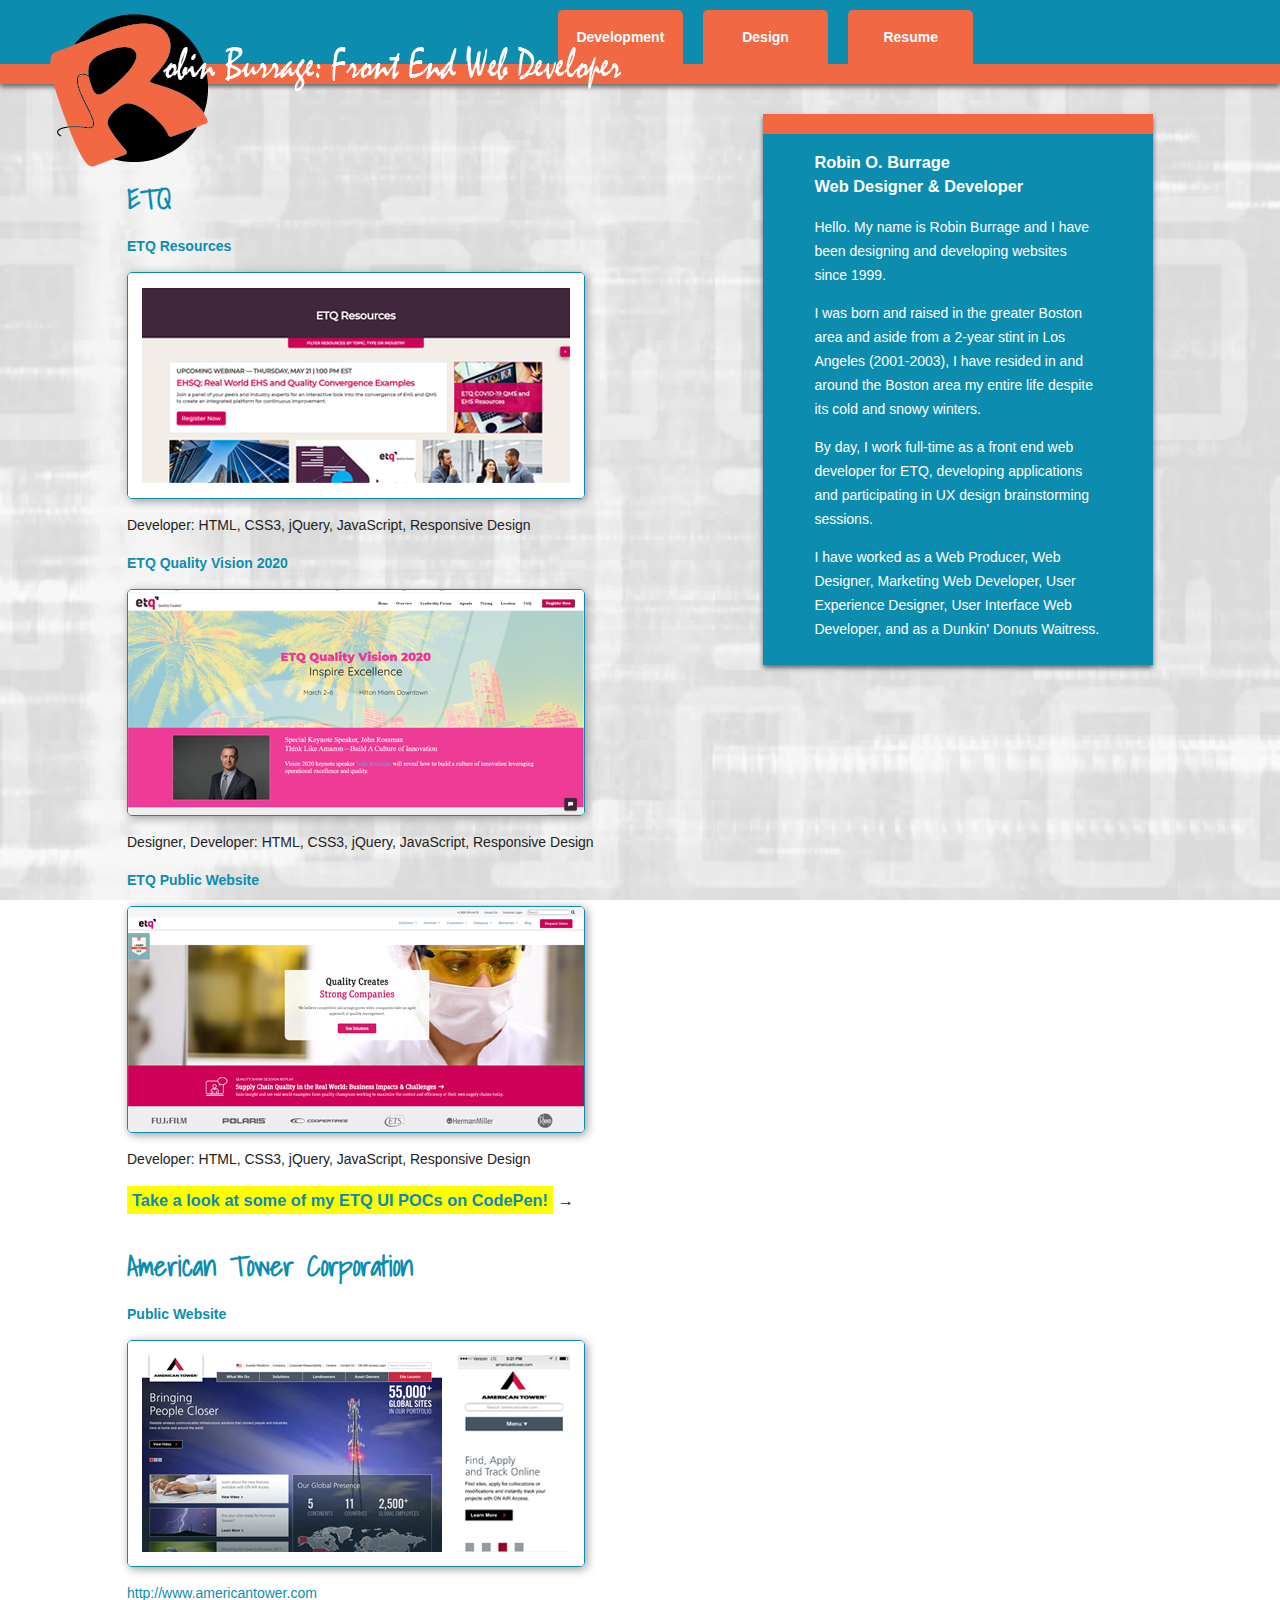
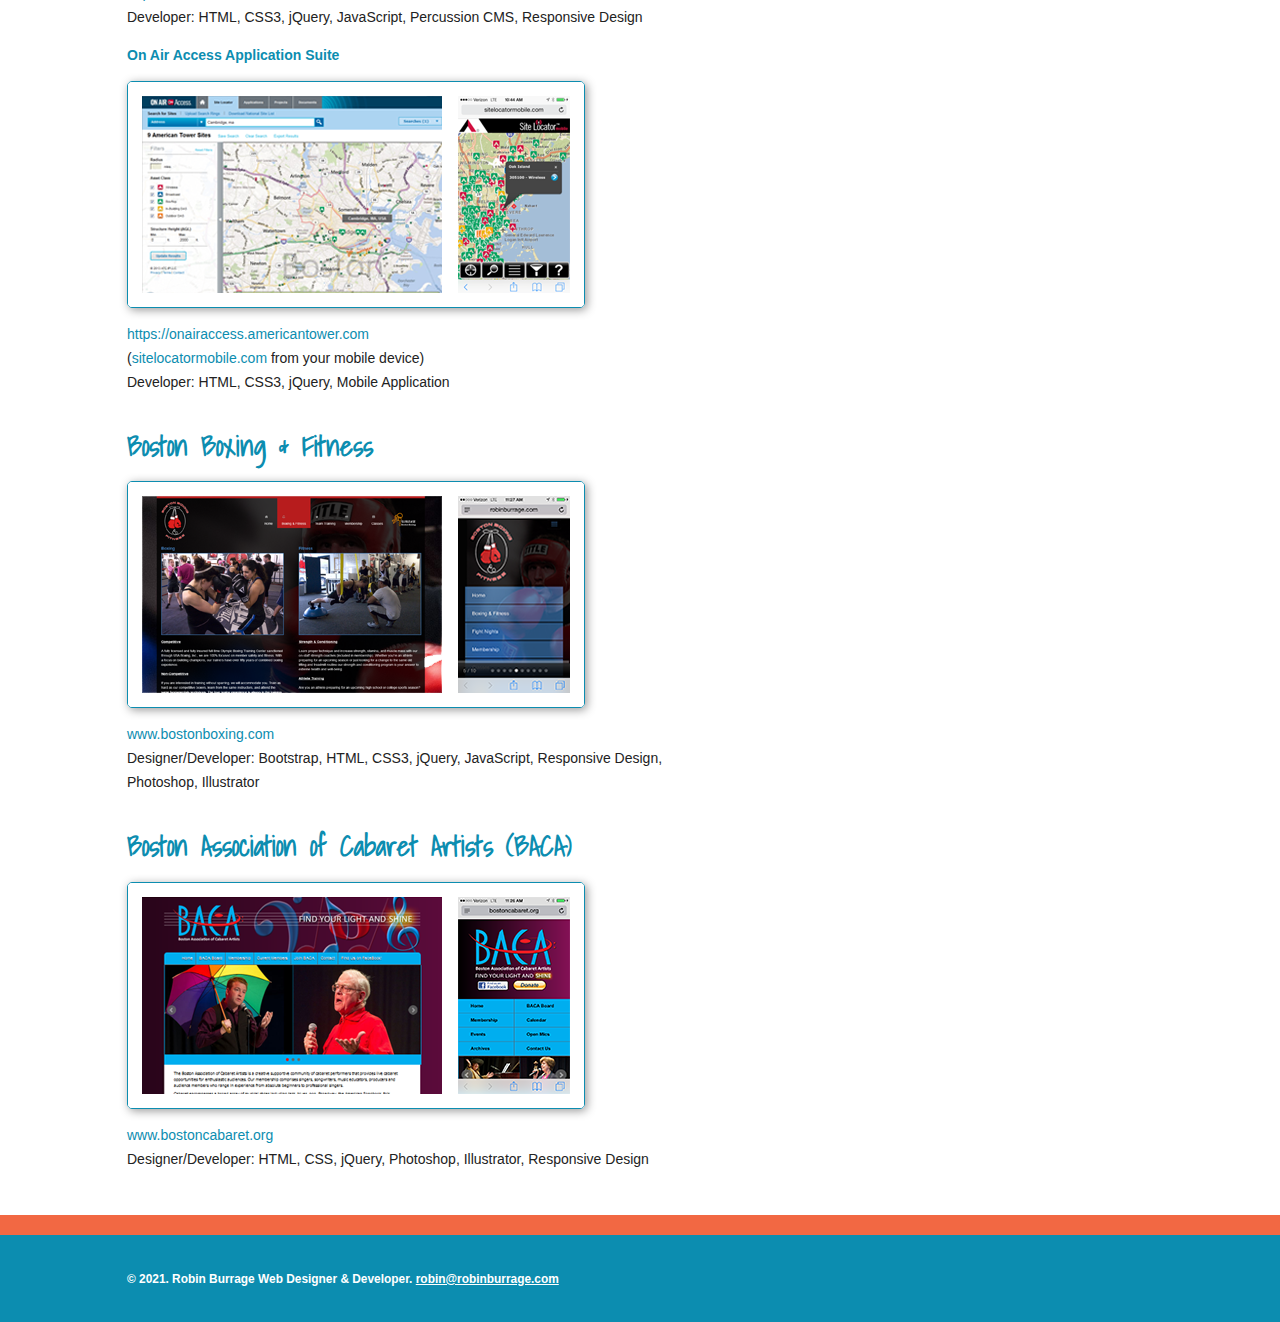
<file: index.html>
<!DOCTYPE html>
<!--[if lt IE 7]>      <html class="no-js lt-ie9 lt-ie8 lt-ie7"> <![endif]-->
<!--[if IE 7]>         <html class="no-js lt-ie9 lt-ie8"> <![endif]-->
<!--[if IE 8]>         <html class="no-js lt-ie9"> <![endif]-->
<!--[if gt IE 8]><!--> <html class="no-js"> <!--<![endif]-->
    <head>
        <meta charset="utf-8">
        <meta http-equiv="X-UA-Compatible" content="IE=edge,chrome=1">
        <title></title>
        <meta name="description" content="">
        <meta name="viewport" content="width=device-width, initial-scale=1">

        <link rel="stylesheet" href="css/normalize.min.css">
        <link rel="stylesheet" href="css/main.css">
        <link href='http://fonts.googleapis.com/css?family=Shadows+Into+Light' rel='stylesheet' type='text/css'>

        <script src="js/vendor/modernizr-2.6.2-respond-1.1.0.min.js"></script>
    </head>
    <body>
        <!--[if lt IE 7]>
            <p class="browsehappy">You are using an <strong>outdated</strong> browser. Please <a href="http://browsehappy.com/">upgrade your browser</a> to improve your experience.</p>
        <![endif]-->

        <div class="header-container">
            <header class="wrapper clearfix">
                <h1 class="title"><a href="index.html"><img src="img/rob-logo.png"></a></h1>
                <nav>
                    <ul>
                        <li><a href="index.html">Development</a></li>
                        <li><a href="graphics.html">Design</a></li>
                        <li><a href="resume.html">Resume</a></li>
                    </ul>
                </nav>
            </header>
        </div>

        <div class="main-container">
            <div class="main wrapper clearfix">

                <article>
                    <section>
                        <h2>ETQ</h2>
                        <p class="project"><strong>ETQ Resources</strong></p>
                        <a href="http://www.robinburrage.com/resource-page-master/" target="_blank"><img src="img/etq-resources-thumbnail.png" class="site-image" /></a>                        
                        <p>Developer: HTML, CSS3, jQuery, JavaScript, Responsive Design</p>

                        <p class="project"><strong>ETQ Quality Vision 2020</strong></p>
                        <a href="http://www.robinburrage.com/qv-2020/" target="_blank"><img src="img/etq-qv2020.png" class="site-image" /></a>                        
                        <p>Designer, Developer: HTML, CSS3, jQuery, JavaScript, Responsive Design</p>

                        
                        <p class="project"><strong>ETQ Public Website</strong></p>
                        <img src="img/etq-quality-essentials.png" class="site-image" /></a>                        
                        <p>Developer: HTML, CSS3, jQuery, JavaScript, Responsive Design</p>

                        <h3><a href="https://codepen.io/collection/XEbgqe" target=_blank" style="background-color: yellow;padding: 5px">Take a look at some of my ETQ UI POCs on CodePen!</a>&nbsp;&rarr;</h3>
                        
                    </section>
                    <section>
                        <h2>American Tower Corporation</h2>
                        <p class="project"><strong>Public Website</strong></p>
                        <a href="http://www.americantower.com" target="_blank"><img src="img/amc.png" class="site-image" /></a>                        
                        <p><a href="http://www.americantower.com" target="_blank">http://www.americantower.com</a><br />
						Developer: HTML, CSS3, jQuery, JavaScript, Percussion CMS, Responsive Design</p>

                        <p class="project"><strong>On Air Access Application Suite</strong></p>
                        <a href="https://onairaccess.americantower.com" target="_blank"><img src="img/oaa.png" class="site-image" /></a>                        
                        <p><a href="https://onairaccess.americantower.com" target="_blank">https://onairaccess.americantower.com</a><br />
                        (<a href="sitelocatormobile.com">sitelocatormobile.com</a> from your mobile device)<br />
						Developer: HTML, CSS3, jQuery, Mobile Application</p>
                    </section>
                    <section>
                        <h2>Boston Boxing &amp; Fitness</h2>
                        <a href="http://www.bostonboxing.com" target="_blank"><img src="img/bbf.png" class="site-image" /></a>
                        <p><a href="http://www.bostonboxing.com" target="_blank">www.bostonboxing.com</a><br />
						Designer/Developer: Bootstrap, HTML, CSS3, jQuery, JavaScript, Responsive Design, Photoshop, Illustrator</p>
                    </section>
                    <section>
                        <h2>Boston Association of Cabaret Artists (BACA)</h2>
                        <a href="http://www.bostoncabaret.org" target="_blank"><img src="img/baca.png" class="site-image" /></a>
                        <p><a href="http://www.bostoncabaret.org" target="_blank">www.bostoncabaret.org</a><br />
                        Designer/Developer: HTML, CSS, jQuery, Photoshop, Illustrator, Responsive Design</p>
                    </section>
                </article>

                <aside>
                    <h3>Robin O. Burrage<br />Web Designer &amp; Developer</h3>
                    <p>Hello. My name is Robin Burrage and I have been designing and developing websites since 1999.</p>
                    <p>I was born and raised in the greater Boston area and aside from a 2-year stint in Los Angeles (2001-2003), I have resided in and around the Boston area my entire life despite its cold and snowy winters.</p>
                    <p>By day, I work full-time as a front end web developer for ETQ, developing applications and participating in UX design brainstorming sessions.<p>
                    <p>I have worked as a Web Producer, Web Designer, Marketing Web Developer, User Experience Designer, User Interface Web Developer, and as a Dunkin' Donuts Waitress.</p>
                    
                    
             
                    
                    
                    
                    
                    
                    
                    
                    
                </aside>

            </div> <!-- #main -->
        </div> <!-- #main-container -->

        <div class="footer-container">
            <footer class="wrapper">
                <h3>&copy; 2021. Robin Burrage Web Designer &amp; Developer. <a href="mailto:robin@robinburrage.com">robin@robinburrage.com</a></h3>
            </footer>
        </div>

        <script src="//ajax.googleapis.com/ajax/libs/jquery/1.11.1/jquery.min.js"></script>
        <script>window.jQuery || document.write('<script src="js/vendor/jquery-1.11.1.min.js"><\/script>')</script>

        <script src="js/main.js"></script>

        <!-- Google Analytics: change UA-XXXXX-X to be your site's ID. -->
        <script>
            (function(b,o,i,l,e,r){b.GoogleAnalyticsObject=l;b[l]||(b[l]=
            function(){(b[l].q=b[l].q||[]).push(arguments)});b[l].l=+new Date;
            e=o.createElement(i);r=o.getElementsByTagName(i)[0];
            e.src='//www.google-analytics.com/analytics.js';
            r.parentNode.insertBefore(e,r)}(window,document,'script','ga'));
            ga('create','UA-XXXXX-X');ga('send','pageview');
        </script>
    </body>
</html>
</file>
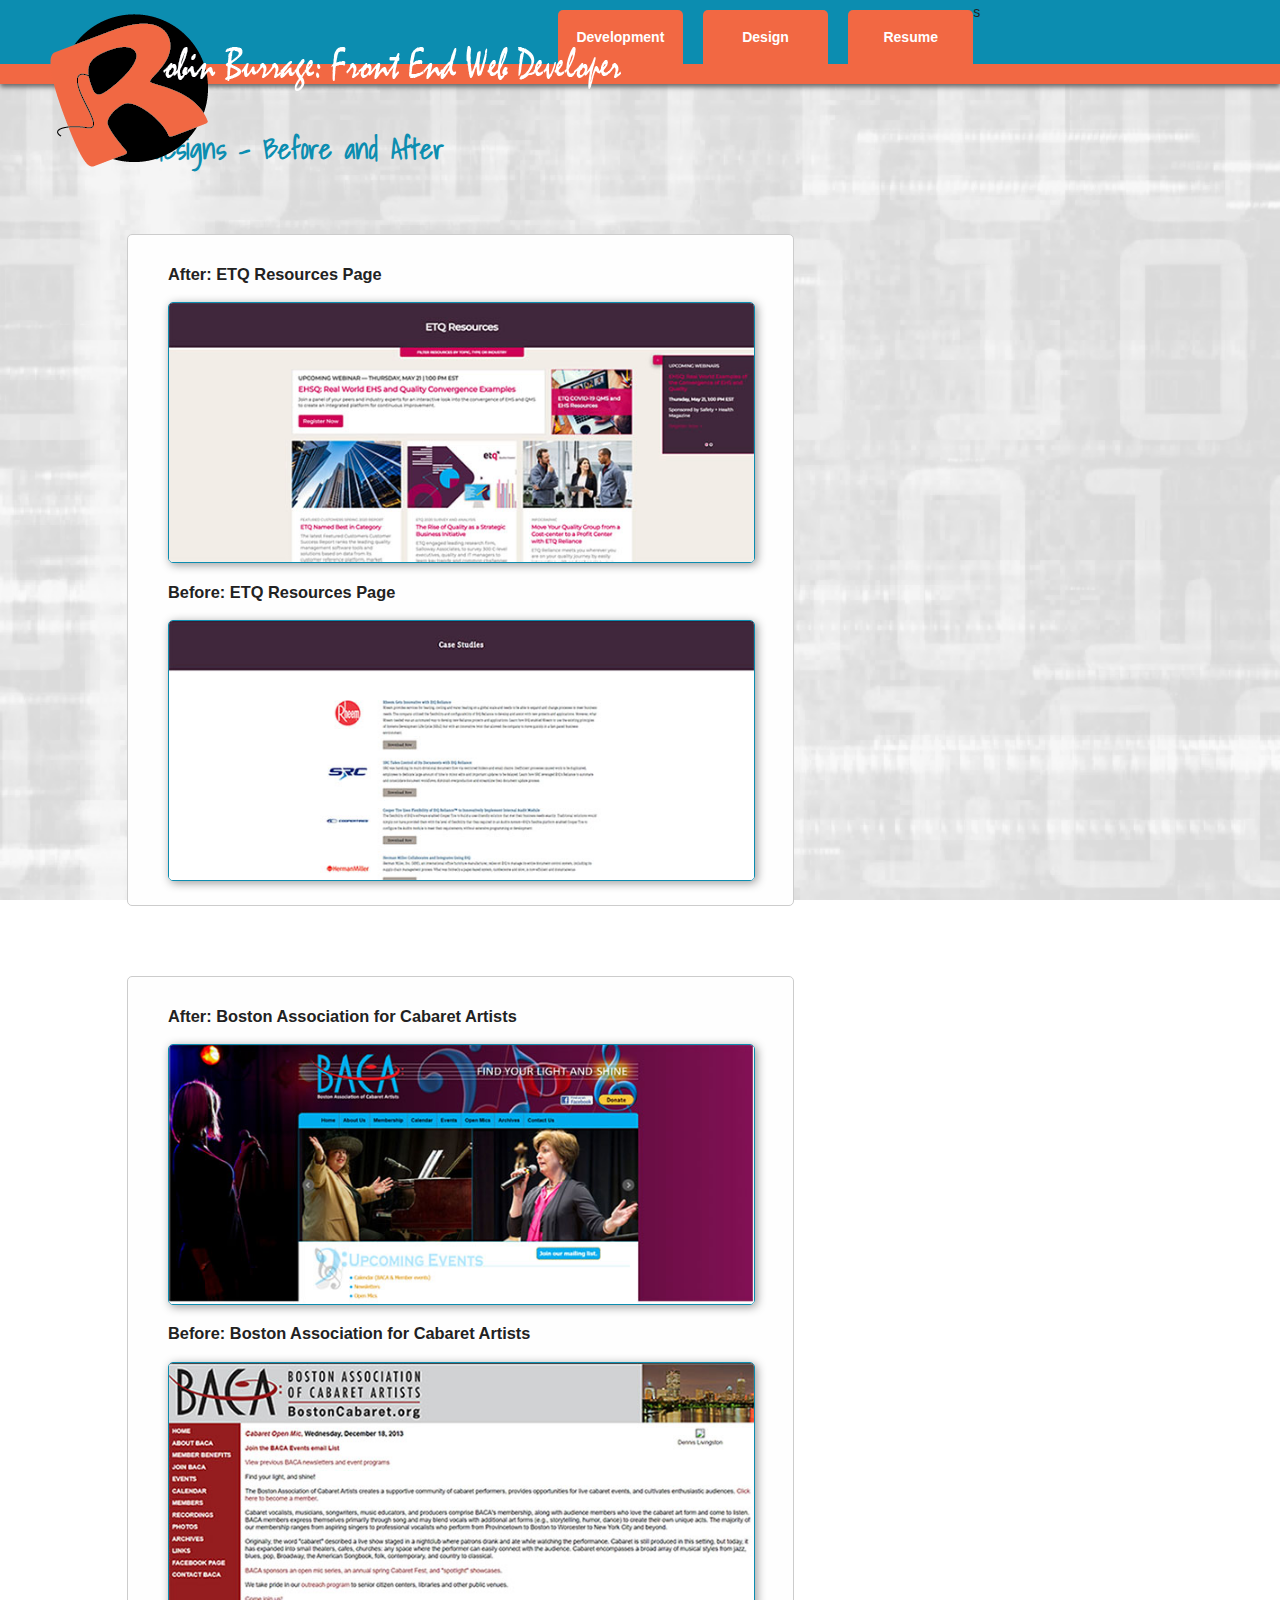
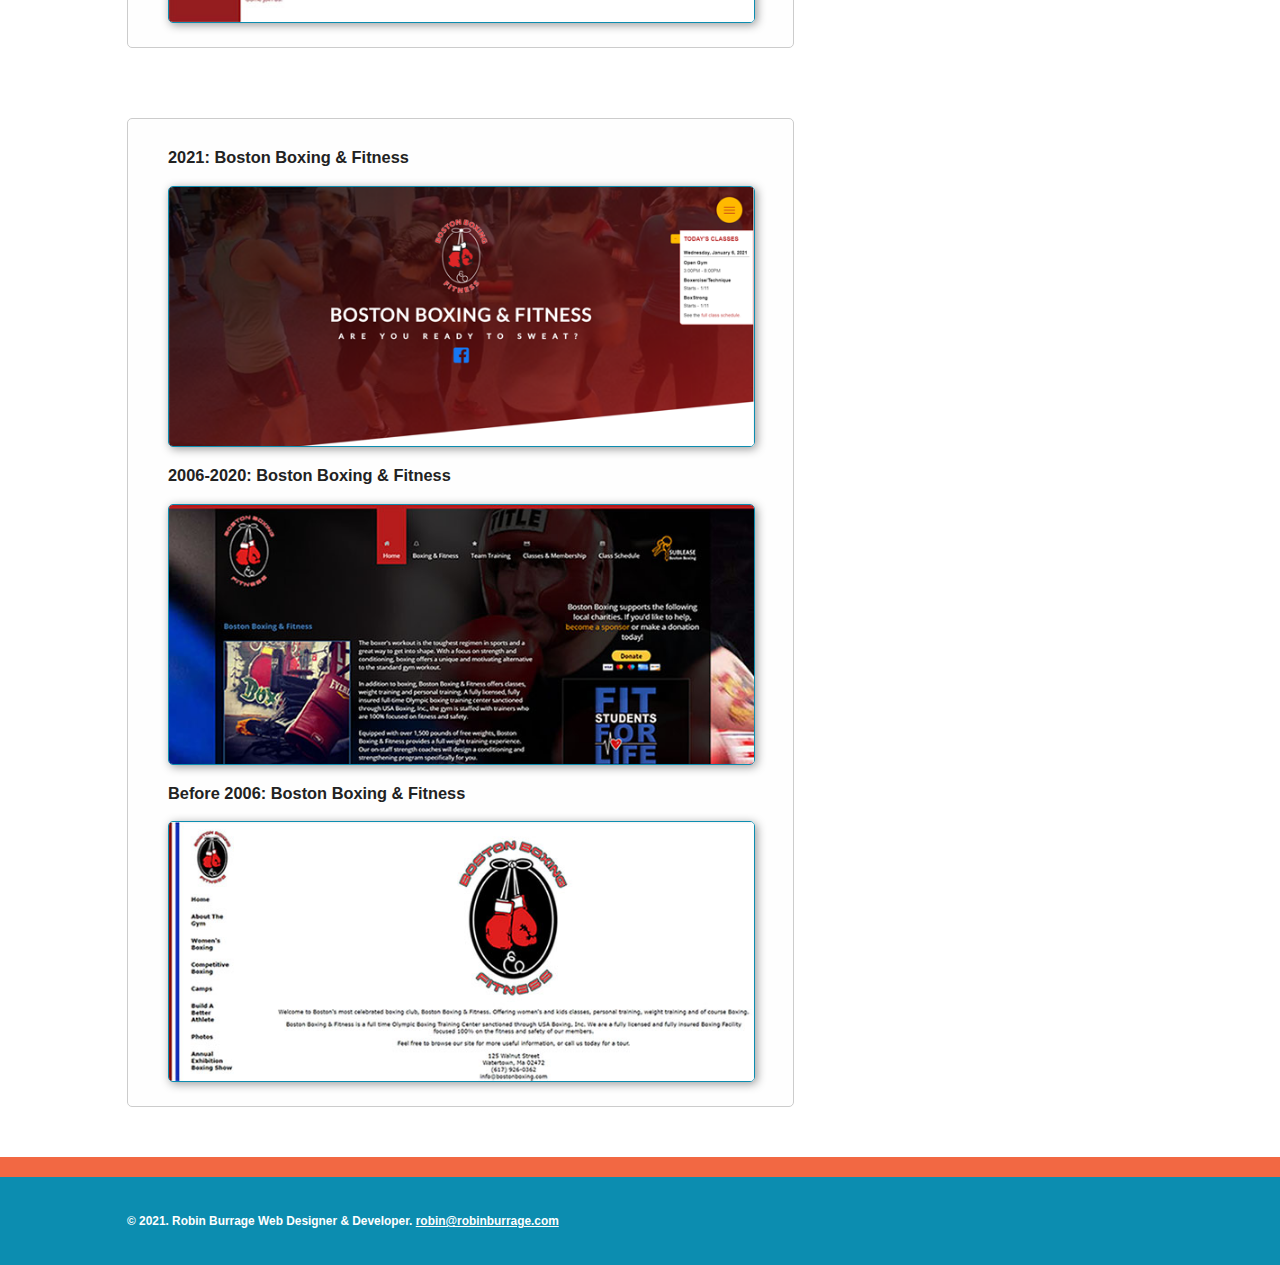
<file: before-after.html>
<!DOCTYPE html>
<!--[if lt IE 7]>      <html class="no-js lt-ie9 lt-ie8 lt-ie7"> <![endif]-->
<!--[if IE 7]>         <html class="no-js lt-ie9 lt-ie8"> <![endif]-->
<!--[if IE 8]>         <html class="no-js lt-ie9"> <![endif]-->
<!--[if gt IE 8]><!--> <html class="no-js"> <!--<![endif]-->
    <head>
        <meta charset="utf-8">
        <meta http-equiv="X-UA-Compatible" content="IE=edge,chrome=1">
        <title></title>
        <meta name="description" content="">
        <meta name="viewport" content="width=device-width, initial-scale=1">

        <link rel="stylesheet" href="css/normalize.min.css">
        <link rel="stylesheet" href="css/main.css">
        <link href='http://fonts.googleapis.com/css?family=Shadows+Into+Light' rel='stylesheet' type='text/css'>

        <script src="js/vendor/modernizr-2.6.2-respond-1.1.0.min.js"></script>
        <style>
        .graphic-wrapper{
            border:2px solid #fff;
            border-radius:5px;
            padding:10px;"
        }
        </style>
    </head>
    <body>
        <!--[if lt IE 7]>
            <p class="browsehappy">You are using an <strong>outdated</strong> browser. Please <a href="http://browsehappy.com/">upgrade your browser</a> to improve your experience.</p>
        <![endif]-->

        <div class="header-container">
            <header class="wrapper clearfix">
                <h1 class="title"><a href="index.html"><img src="img/rob-logo.png"></a></h1>
                <nav>
                    <ul>
                        <li><a href="index.html">Development</a></li>
                        <li><a href="graphics.html">Design</a></li>s
                        <li><a href="resume.html">Resume</a></li>
                    </ul>
                </nav>
            </header>
        </div>

        <div class="main-container">
            <div class="main wrapper clearfix">

                <h2>Redesigns - Before and After</h2>

                <article class="before-and-after">
                    <section>
                        <h3>After: ETQ Resources Page</h3></h4>                 
                        <p><a href="http://www.robinburrage.com/resource-page-master/" target="_blank"><img src="img/etq-resources-after.jpg" class="site-image" /></a></p>       
                        <h3>Before: ETQ Resources Page</h3>
                        <p><img src="img/etq-resources-before.jpg" class="site-image" /></a></p>       
                    </section>     
                </article>  

                <article class="before-and-after">
                    <section>
                        <h3>After: Boston Association for Cabaret Artists</h3>                 
                        <p><a href="http://www.bostoncabaret.org" target="_blank"><img src="img/baca-after.jpg" class="site-image" /></a></p>       
                        <h3>Before: Boston Association for Cabaret Artists</h3>
                        <p><img src="img/baca-before.jpg" class="site-image" /></a></p>       
                    </section>     
                </article>  

                <article class="before-and-after">
                    <section>
                        <h3>2021: Boston Boxing &amp; Fitness</h3>                 
                        <p><a href="http://www.bostonboxing.com" target="_blank"><img src="img/bbf-after-2.png" class="site-image" /></a></p>   
                        <h3>2006-2020: Boston Boxing &amp; Fitness</h3>                 
                        <p><img src="img/bbf-after.jpg" class="site-image" /></a></p>     
                        <h3>Before 2006: Boston Boxing &amp; Fitness</h3>
                        <p><img src="img/bbf-before.jpg" class="site-image" /></a></p>         
                    </section>     
                </article>  

                </div>    
        </div> <!-- #main-container -->

        <div class="footer-container">
            <footer class="wrapper">
                <h3>&copy; 2021. Robin Burrage Web Designer &amp; Developer. <a href="mailto:robin@robinburrage.com">robin@robinburrage.com</a></h3>
            </footer>
        </div>

        <script src="//ajax.googleapis.com/ajax/libs/jquery/1.11.1/jquery.min.js"></script>
        <script>window.jQuery || document.write('<script src="js/vendor/jquery-1.11.1.min.js"><\/script>')</script>

        <script src="js/main.js"></script>

        <!-- Google Analytics: change UA-XXXXX-X to be your site's ID. -->
        <script>
            (function(b,o,i,l,e,r){b.GoogleAnalyticsObject=l;b[l]||(b[l]=
            function(){(b[l].q=b[l].q||[]).push(arguments)});b[l].l=+new Date;
            e=o.createElement(i);r=o.getElementsByTagName(i)[0];
            e.src='//www.google-analytics.com/analytics.js';
            r.parentNode.insertBefore(e,r)}(window,document,'script','ga'));
            ga('create','UA-XXXXX-X');ga('send','pageview');
        </script>
    </body>
</html>
</file>
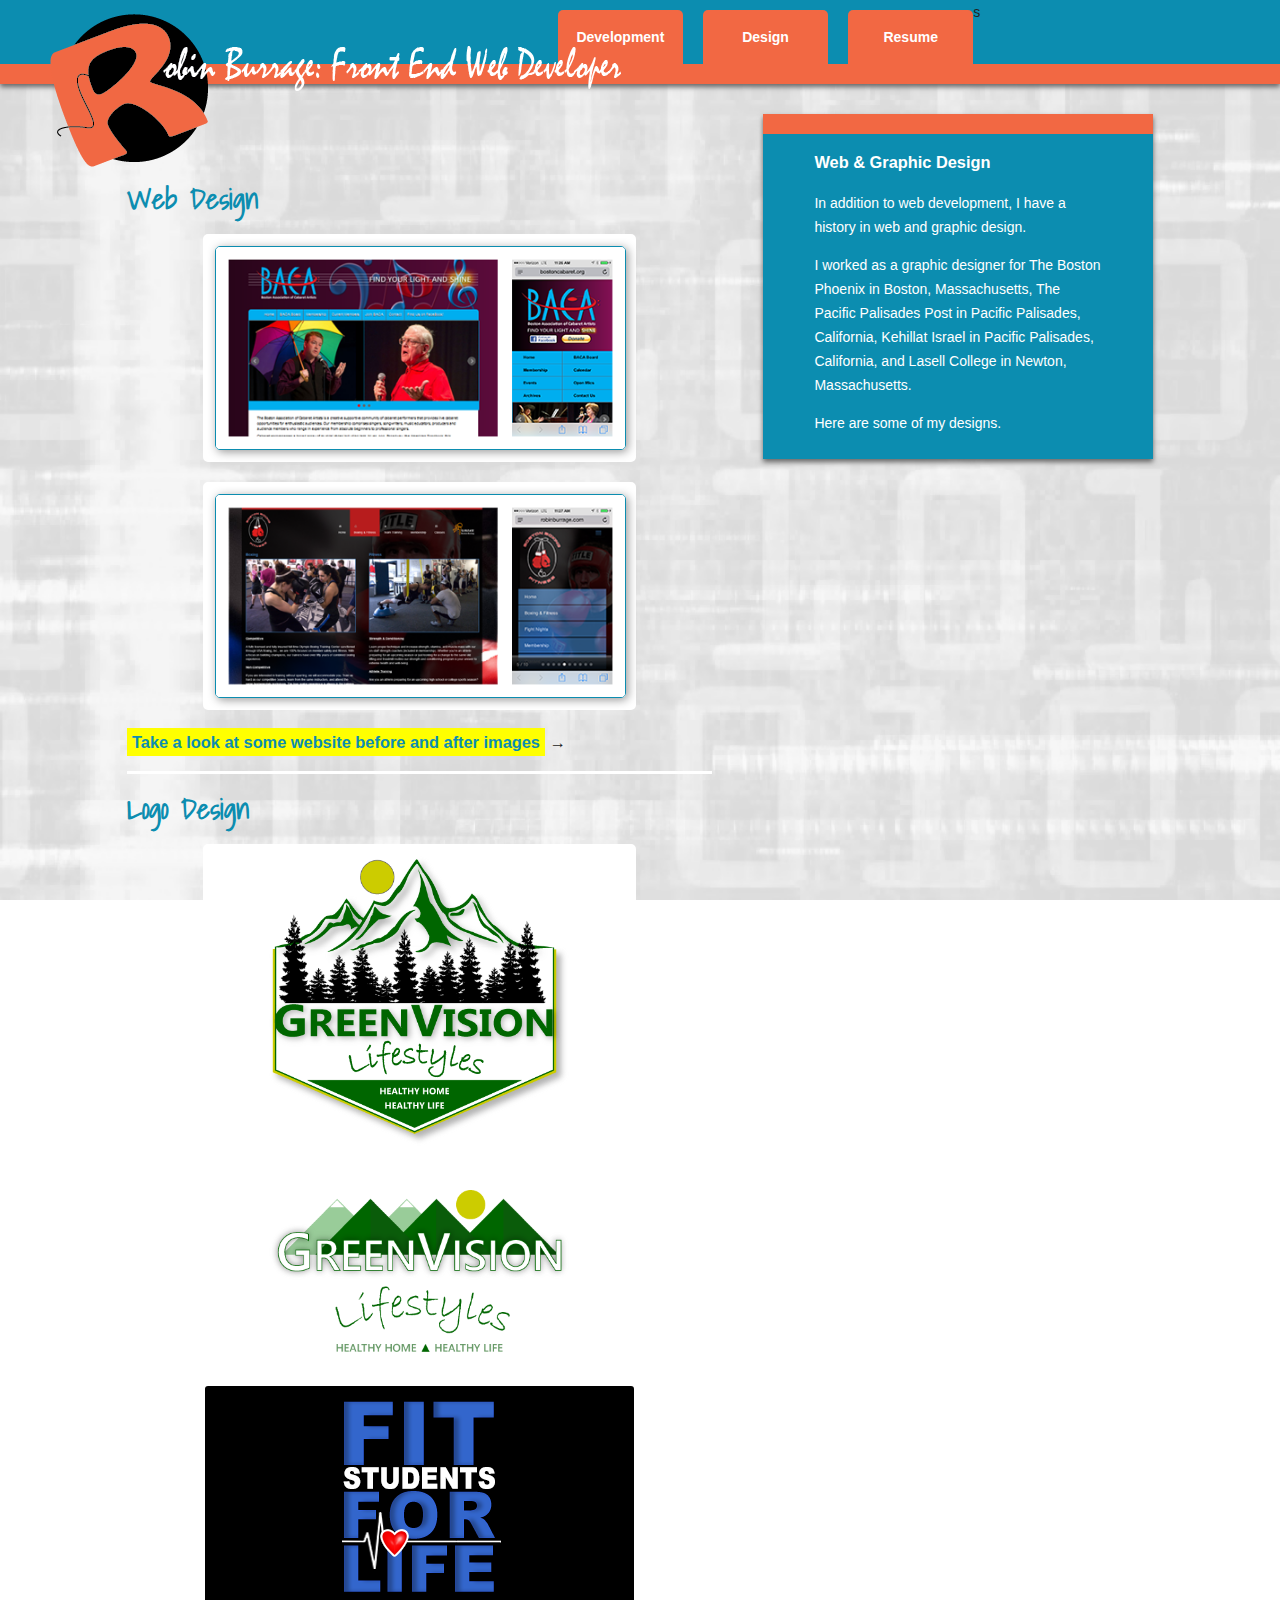
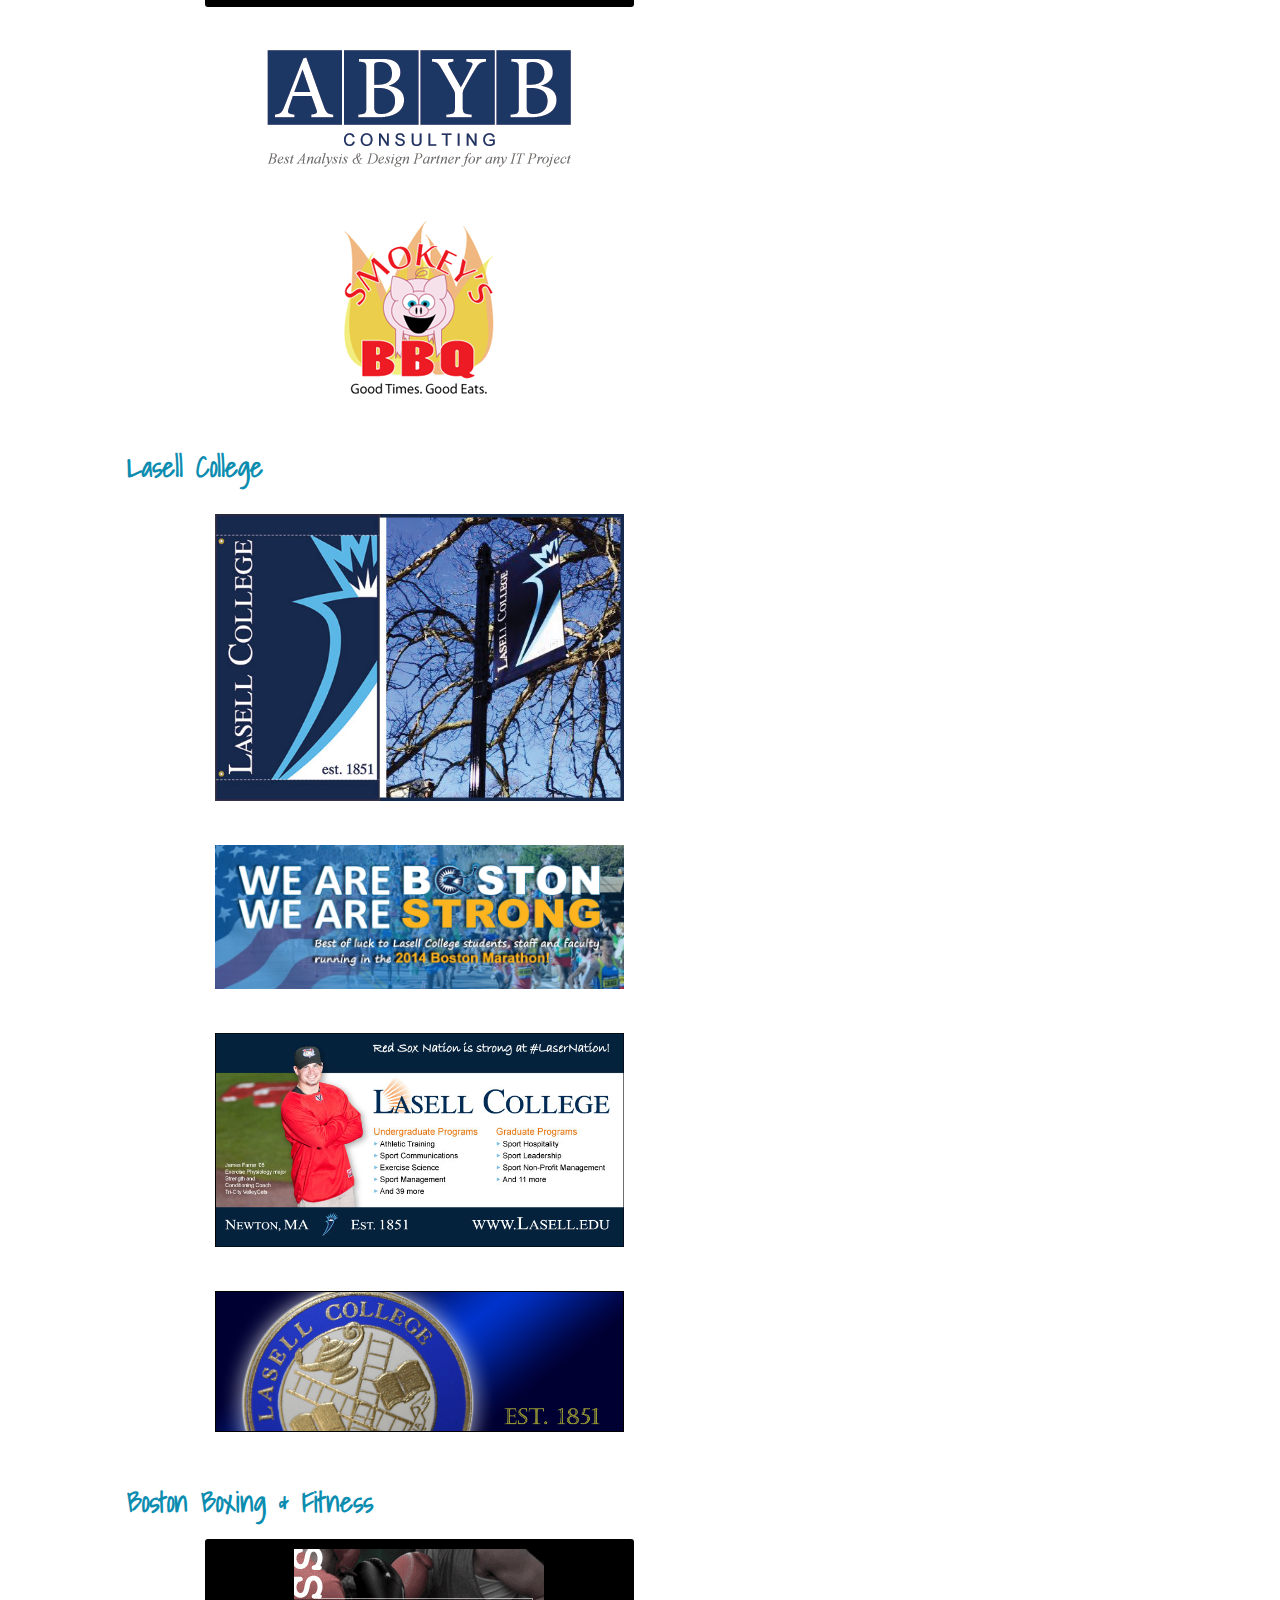
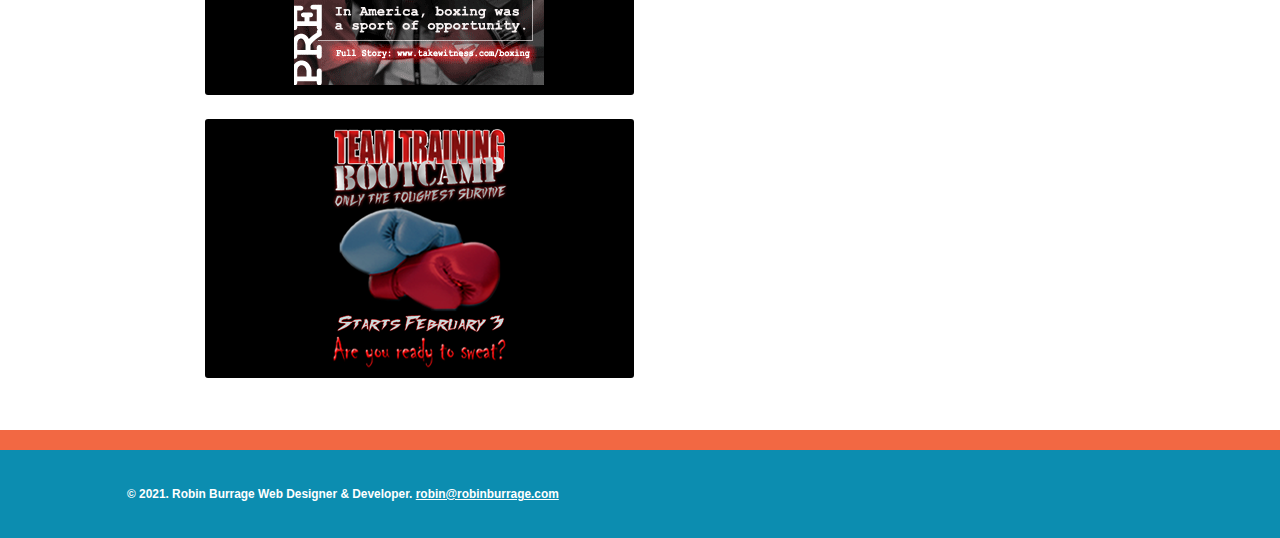
<file: graphics.html>
<!DOCTYPE html>
<!--[if lt IE 7]>      <html class="no-js lt-ie9 lt-ie8 lt-ie7"> <![endif]-->
<!--[if IE 7]>         <html class="no-js lt-ie9 lt-ie8"> <![endif]-->
<!--[if IE 8]>         <html class="no-js lt-ie9"> <![endif]-->
<!--[if gt IE 8]><!--> <html class="no-js"> <!--<![endif]-->
    <head>
        <meta charset="utf-8">
        <meta http-equiv="X-UA-Compatible" content="IE=edge,chrome=1">
        <title></title>
        <meta name="description" content="">
        <meta name="viewport" content="width=device-width, initial-scale=1">

        <link rel="stylesheet" href="css/normalize.min.css">
        <link rel="stylesheet" href="css/main.css">
        <link href='http://fonts.googleapis.com/css?family=Shadows+Into+Light' rel='stylesheet' type='text/css'>

        <script src="js/vendor/modernizr-2.6.2-respond-1.1.0.min.js"></script>
        <style>
        .graphic-wrapper{
            border:2px solid #fff;
            border-radius:5px;
            padding:10px;"
        }
        .text-link {
            text-align:left;
            margin:20px auto;
            width: 70%;
            font-size: 18px;
            color: #0C8DB0 !important;
        }
        .text-link:hover {
            color: #F26843
        }
        </style>
    </head>
    <body>
        <!--[if lt IE 7]>
            <p class="browsehappy">You are using an <strong>outdated</strong> browser. Please <a href="http://browsehappy.com/">upgrade your browser</a> to improve your experience.</p>
        <![endif]-->

        <div class="header-container">
            <header class="wrapper clearfix">
                <h1 class="title"><a href="index.html"><img src="img/rob-logo.png"></a></h1>
                <nav>
                    <ul>
                        <li><a href="index.html">Development</a></li>
                        <li><a href="graphics.html">Design</a></li>s
                        <li><a href="resume.html">Resume</a></li>
                    </ul>
                </nav>
            </header>
        </div>

        <div class="main-container">
            <div class="main wrapper clearfix">

                <article>
                    <section>
                        <h2>Web Design</h2>
                        <p class="graphic-wrapper" style="background-color:#fff"><a href="http://www.bostoncabaret.org" target="_blank"><img src="img/baca.png" class="site-image" /></a></p>                        
                        <p class="graphic-wrapper" style="background-color:#fff"><a href="http://www.bostonboxing.com" target="_blank"><img src="img/bbf.png" class="site-image" /></a></p>
                        <h3><a href="before-after.html" target=_blank" style="background-color: yellow;padding: 5px">Take a look at some website before and after images</a>&nbsp;&rarr;</h3>
                    </section>
                    <section>
                        <h2>Logo Design</h2>
                        <p class="graphic-wrapper" style="background-color:#fff"><img src="img/green-vision-logo.png" style="width:300px"></p>
                        <p class="graphic-wrapper" style="background-color:#fff"><img src="img/green-vision-logo-curved-lifestyles.png" style="width:300px"></p>
                        <p class="graphic-wrapper bbf-wrapper"><img src="img/fsfl-black-bg.png"></p>
                        <p class="graphic-wrapper" style="background-color:#fff"><img src="img/ABYB.png"></p>
                        <p class="graphic-wrapper" style="background-color:#fff"><img src="img/smokeys.png"></p>
                    </section>
                    <section>
                        <h2>Lasell College</h2>
                        <p class="graphic-wrapper"><img src="img/banner.jpg"></p>
                        <p class="graphic-wrapper"><img src="img/BostonStrong-YES-Students.jpg"></p>
                        <p class="graphic-wrapper"><img src="img/USA-Today-Red-Sox.jpg"></p>
                        <p class="graphic-wrapper"><img src="img/linkedin-banner.png"></p>
                    </section>
                    <section>
                        <h2>Boston Boxing &amp; Fitness</h2>
                        <p class="graphic-wrapper bbf-wrapper"><img src="img/bbf-press.png"></p>
                        <p class="graphic-wrapper bbf-wrapper"><img src="img/bootcamp.png"></p>
                    </section>

                </article>

                <aside>
                    <h3>Web &amp; Graphic Design</h3>
                    <p>In addition to web development, I have a history in web and graphic design. 
                    <p>I worked as a graphic designer for The Boston Phoenix in Boston, Massachusetts, The Pacific Palisades Post in Pacific Palisades, California, Kehillat Israel in Pacific Palisades, California, and Lasell College in Newton, Massachusetts.</p>
                    <p>Here are some of my designs. </p>
                </aside>

            </div> <!-- #main -->
        </div> <!-- #main-container -->

        <div class="footer-container">
            <footer class="wrapper">
                <h3>&copy; 2021. Robin Burrage Web Designer &amp; Developer. <a href="mailto:robin@robinburrage.com">robin@robinburrage.com</a></h3>
            </footer>
        </div>

        <script src="//ajax.googleapis.com/ajax/libs/jquery/1.11.1/jquery.min.js"></script>
        <script>window.jQuery || document.write('<script src="js/vendor/jquery-1.11.1.min.js"><\/script>')</script>

        <script src="js/main.js"></script>

        <!-- Google Analytics: change UA-XXXXX-X to be your site's ID. -->
        <script>
            (function(b,o,i,l,e,r){b.GoogleAnalyticsObject=l;b[l]||(b[l]=
            function(){(b[l].q=b[l].q||[]).push(arguments)});b[l].l=+new Date;
            e=o.createElement(i);r=o.getElementsByTagName(i)[0];
            e.src='//www.google-analytics.com/analytics.js';
            r.parentNode.insertBefore(e,r)}(window,document,'script','ga'));
            ga('create','UA-XXXXX-X');ga('send','pageview');
        </script>
    </body>
</html>
</file>
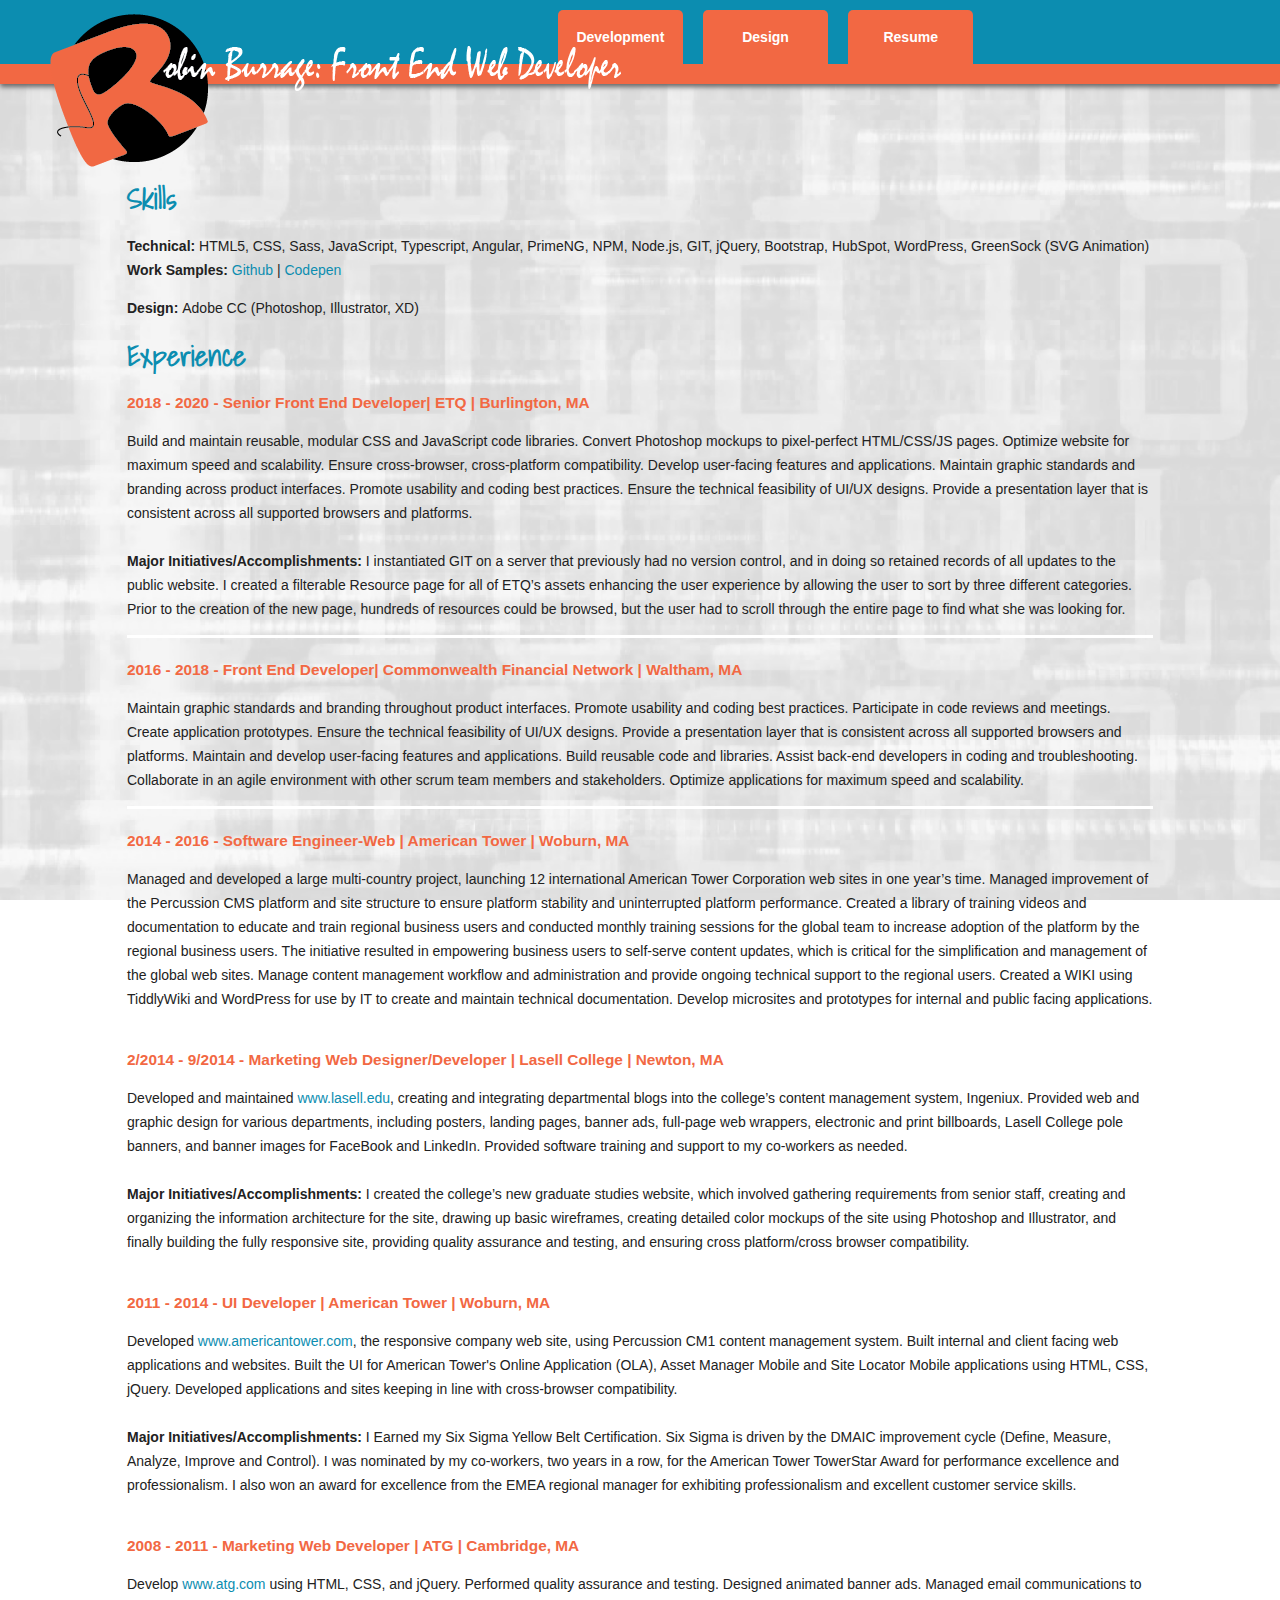
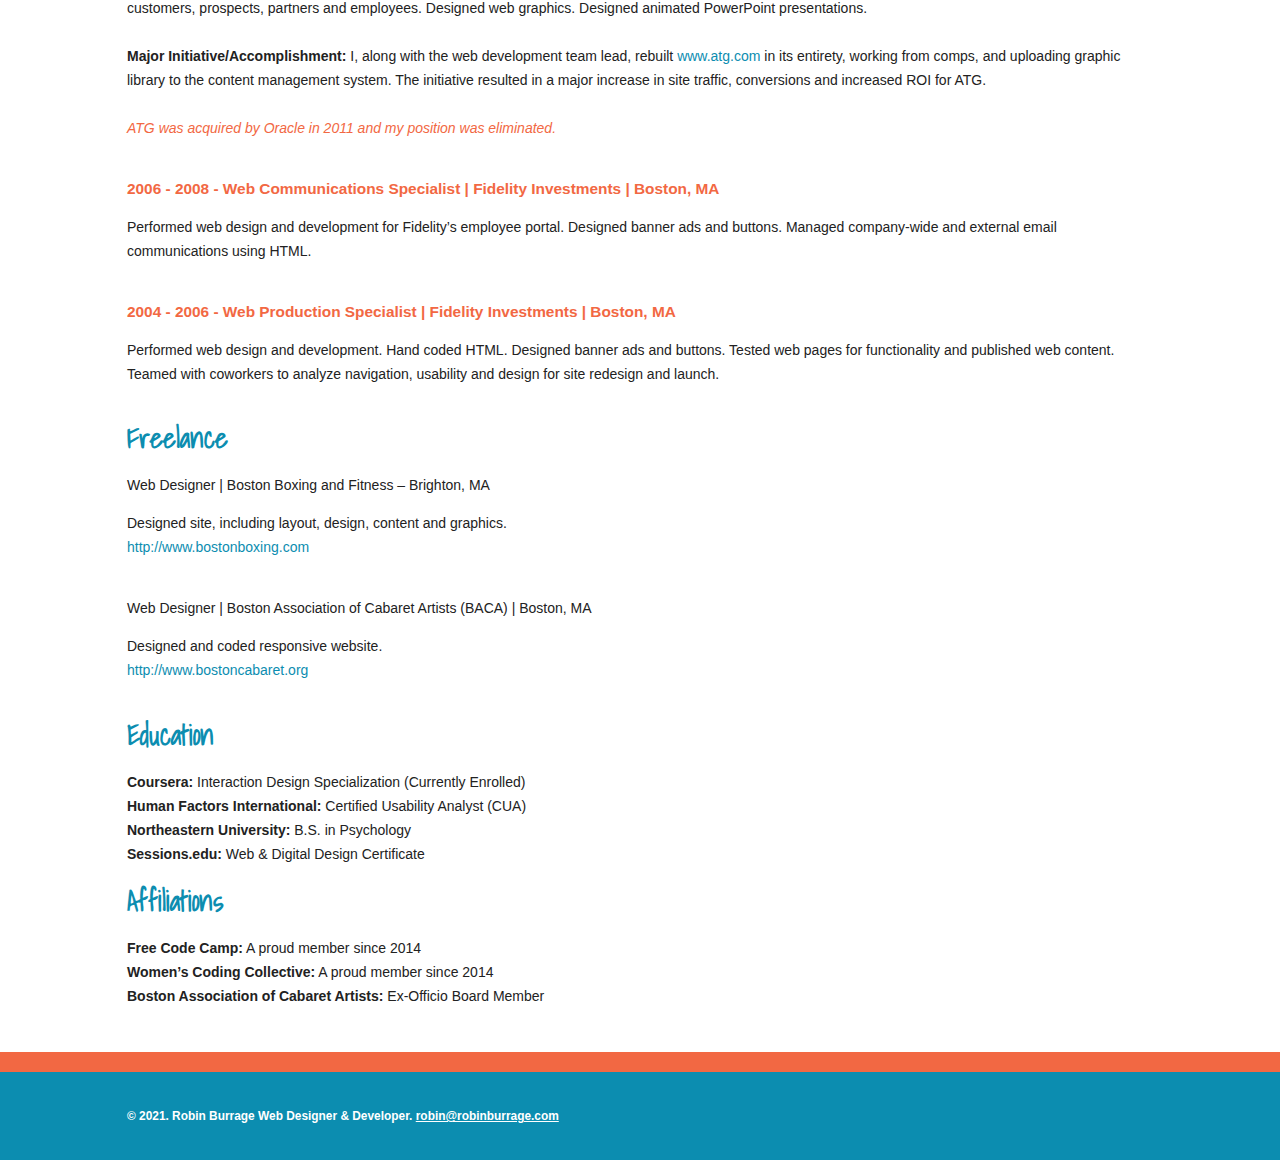
<file: resume.html>
<!DOCTYPE html>
<!--[if lt IE 7]>      <html class="no-js lt-ie9 lt-ie8 lt-ie7"> <![endif]-->
<!--[if IE 7]>         <html class="no-js lt-ie9 lt-ie8"> <![endif]-->
<!--[if IE 8]>         <html class="no-js lt-ie9"> <![endif]-->
<!--[if gt IE 8]><!-->
<html class="no-js">
<!--<![endif]-->

<head>
    <meta charset="utf-8">
    <meta http-equiv="X-UA-Compatible" content="IE=edge,chrome=1">
    <title></title>
    <meta name="description" content="">
    <meta name="viewport" content="width=device-width, initial-scale=1">

    <link rel="stylesheet" href="css/normalize.min.css">
    <link rel="stylesheet" href="css/main.css">
    <link href='http://fonts.googleapis.com/css?family=Shadows+Into+Light' rel='stylesheet' type='text/css'>

    <script src="js/vendor/modernizr-2.6.2-respond-1.1.0.min.js"></script>
</head>

<body>
    <!--[if lt IE 7]>
            <p class="browsehappy">You are using an <strong>outdated</strong> browser. Please <a href="http://browsehappy.com/">upgrade your browser</a> to improve your experience.</p>
        <![endif]-->

    <div class="header-container">
        <header class="wrapper clearfix">
            <h1 class="title"><a href="index.html"><img src="img/rob-logo.png"></a></h1>
            <nav>
                <ul>
                    <li><a href="index.html">Development</a></li>
                    <li><a href="graphics.html">Design</a></li>
                    <li><a href="resume.html">Resume</a></li>
                </ul>
            </nav>
        </header>
    </div>

    <div class="main-container">
        <div class="main wrapper clearfix">

            <article style="width:100%;">
                <header>
                    <h2> Skills</h2>

                    <p class="flushLeft"><strong>Technical:</strong> HTML5, CSS, Sass, JavaScript, Typescript, Angular,
                        PrimeNG, NPM, Node.js, GIT, jQuery, Bootstrap, HubSpot, WordPress, GreenSock (SVG Animation)<br>
                        <strong>Work Samples:</strong> <a href="https://github.com/RBurrage" target=_blank">Github</a> | <a href="https://codepen.io/collection/XEbgqe?grid_type=grid&cursor=ZD0wJm89MCZwPTEmdj00" target=_blank">Codepen</a>
                    </p>
                    <p class="flushleft">
                        <strong>Design: </strong>Adobe CC (Photoshop, Illustrator, XD)
                    </p>

                    <h2>Experience</h2>

                    <div class="date">2018 - 2020 - Senior Front End Developer| ETQ | Burlington, MA </div>

                    <div class="description">

                        <p>Build and maintain reusable, modular CSS and JavaScript code libraries. Convert Photoshop
                            mockups to pixel-perfect HTML/CSS/JS pages. Optimize website for maximum speed and
                            scalability. Ensure cross-browser, cross-platform compatibility. Develop user-facing
                            features and applications. Maintain graphic standards and branding across product
                            interfaces. Promote usability and coding best practices. Ensure the technical feasibility of
                            UI/UX designs. Provide a presentation layer that is consistent across all supported browsers
                            and platforms.
                            <br /><br />
                            <strong>Major Initiatives/Accomplishments:</strong> I instantiated GIT on a server that
                            previously had no version control, and in doing so retained records of all updates to the
                            public website. I created a filterable Resource page for all of ETQ’s assets enhancing the
                            user experience by allowing the user to sort by three different categories. Prior to the
                            creation of the new page, hundreds of resources could be browsed, but the user had to scroll
                            through the entire page to find what she was looking for.
                        </p>
                    </div>

                    <div class="date">2016 - 2018 - Front End Developer| Commonwealth Financial Network | Waltham, MA
                    </div>

                    <div class="description">

                        <p>Maintain graphic standards and branding throughout product interfaces. Promote usability and
                            coding best practices. Participate in code reviews and meetings. Create application
                            prototypes. Ensure the technical feasibility of UI/UX designs. Provide a presentation layer
                            that is consistent across all supported browsers and platforms. Maintain and develop
                            user-facing features and applications. Build reusable code and libraries. Assist back-end
                            developers in coding and troubleshooting. Collaborate in an agile environment with other
                            scrum team members and stakeholders. Optimize applications for maximum speed and
                            scalability.
                        </p>

                    </div>

                    <div class="date">2014 - 2016 - Software Engineer-Web | American Tower | Woburn, MA </div>

                    <div class="description">

                        <p>Managed and developed a large multi-country project, launching 12 international American
                            Tower Corporation web sites in one year’s time. Managed improvement of the Percussion CMS
                            platform and site structure to ensure platform stability and uninterrupted platform
                            performance. Created a library of training videos and documentation to educate and train
                            regional business users and conducted monthly training sessions for the global team to
                            increase adoption of the platform by the regional business users. The initiative resulted in
                            empowering business users to self-serve content updates, which is critical for the
                            simplification and management of the global web sites. Manage content management workflow
                            and administration and provide ongoing technical support to the regional users. Created a
                            WIKI using TiddlyWiki and WordPress for use by IT to create and maintain technical
                            documentation. Develop microsites and prototypes for internal and public facing
                            applications.
                        </p>

                    </div>

                    <div class="date">2/2014 - 9/2014 - Marketing Web Designer/Developer | Lasell College | Newton, MA
                    </div>
                    <div class="description">
                        <p>Developed and maintained <a href="http://www.lasell.edu" target="_blank">www.lasell.edu</a>,
                            creating and integrating departmental blogs into the college’s content management system,
                            Ingeniux. Provided web and graphic design for various departments, including posters,
                            landing pages, banner ads, full-page web wrappers, electronic and print billboards, Lasell
                            College pole banners, and banner images for FaceBook and LinkedIn. Provided software
                            training and support to my co-workers as needed.
                            <br /><br />
                            <strong>Major Initiatives/Accomplishments:</strong> I created the college’s new graduate
                            studies website, which involved gathering requirements from senior staff, creating and
                            organizing the information architecture for the site, drawing up basic wireframes, creating
                            detailed color mockups of the site using Photoshop and Illustrator, and finally building the
                            fully responsive site, providing quality assurance and testing, and ensuring cross
                            platform/cross browser compatibility.
                        </p>
                    </div>


                    <div class="date">2011 - 2014 - UI Developer | American Tower | Woburn, MA </div>
                    <div class="description">
                        <p>Developed <a href="http://www.americantower.com" target="_blank">www.americantower.com</a>,
                            the responsive company web site, using Percussion CM1 content management system. Built
                            internal and client facing web applications and websites. Built the UI for American Tower's
                            Online Application (OLA), Asset Manager Mobile and Site Locator Mobile applications using
                            HTML, CSS, jQuery. Developed applications and sites keeping in line with cross-browser
                            compatibility.
                            <br /><br />
                            <strong>Major Initiatives/Accomplishments:</strong> I Earned my Six Sigma Yellow Belt
                            Certification. Six Sigma is driven by the DMAIC improvement cycle (Define, Measure, Analyze,
                            Improve and Control). I was nominated by my co-workers, two years in a row, for the American
                            Tower TowerStar Award for performance excellence and professionalism. I also won an award
                            for excellence from the EMEA regional manager for exhibiting professionalism and excellent
                            customer service skills.
                        </p>
                    </div>

                    <div class="date">2008 - 2011 - Marketing Web Developer | ATG | Cambridge, MA </div>
                    <div class="description">
                        <p>Develop <a href="http://www.atg.com" target="_blank">www.atg.com</a> using HTML, CSS, and
                            jQuery. Performed quality assurance and testing. Designed animated banner ads. Managed email
                            communications to customers, prospects, partners and employees. Designed web graphics.
                            Designed animated PowerPoint presentations.
                            <br /><br />
                            <strong>Major Initiative/Accomplishment:</strong> I, along with the web development team
                            lead, rebuilt <a href="http://web.archive.org/web/20110110030412/http://www.atg.com/"
                                target="_blank">www.atg.com</a> in its entirety, working from comps, and uploading
                            graphic library to the content management system. The initiative resulted in a major
                            increase in site traffic, conversions and increased ROI for ATG.
                            <br /><br />
                            <span style="color:#F26843"><em>ATG was acquired by Oracle in 2011 and my position was
                                    eliminated.</em></span>
                        </p>
                    </div>

                    <div class="date">2006 - 2008 - Web Communications Specialist | Fidelity Investments | Boston, MA
                    </div>
                    <div class="description">
                        <p>Performed web design and development for Fidelity’s employee portal. Designed banner ads and
                            buttons. Managed company-wide and external email communications using HTML.</p>
                    </div>

                    <div class="date">2004 - 2006 - Web Production Specialist | Fidelity Investments | Boston, MA</div>
                    <div class="description">
                        <p>Performed web design and development. Hand coded HTML. Designed banner ads and buttons.
                            Tested web pages for functionality and published web content. Teamed with coworkers to
                            analyze navigation, usability and design for site redesign and launch.
                    </div>

                    <h2>Freelance</h2>

                    <div class="job">Web Designer | Boston Boxing and Fitness – Brighton, MA</div>
                    <div class="description">
                        <p>Designed site, including layout, design, content and graphics. <br />
                            <a href="http://www.bostonboxing.com" target="_blank">http://www.bostonboxing.com</a>
                        </p>
                    </div>
                    <div class="job">Web Designer | Boston Association of Cabaret Artists (BACA) | Boston, MA</div>
                    <div class="description">
                        <p>Designed and coded responsive website. <br />
                            <a href="http://www.bostoncabaret.org" target="_blank">http://www.bostoncabaret.org</a>
                        </p>
                    </div>


                    <h2>Education</h2>
                    <p class="flushLeft">
                        <strong>Coursera: </strong> Interaction Design Specialization (Currently Enrolled)<br />
                        <strong>Human Factors International:</strong> Certified Usability Analyst (CUA)<br />
                        <strong>Northeastern University:</strong> B.S. in Psychology <br />
                        <strong>Sessions.edu:</strong> Web &amp; Digital Design Certificate
                    </p>

                    <h2>Affiliations</h2>
                    <p class="flushLeft">
                        <strong>Free Code Camp:</strong> A proud member since 2014<br />
                        <strong>Women’s Coding Collective:</strong> A proud member since 2014<br />
                        <strong>Boston Association of Cabaret Artists:</strong> Ex-Officio Board Member

                    </p>

            </article>



        </div> <!-- #main -->
    </div> <!-- #main-container -->

    <div class="footer-container">
        <footer class="wrapper">
            <h3>&copy; 2021. Robin Burrage Web Designer &amp; Developer. <a
                    href="mailto:robin@robinburrage.com">robin@robinburrage.com</a></h3>
        </footer>
    </div>

    <script src="//ajax.googleapis.com/ajax/libs/jquery/1.11.1/jquery.min.js"></script>
    <script>window.jQuery || document.write('<script src="js/vendor/jquery-1.11.1.min.js"><\/script>')</script>

    <script src="js/main.js"></script>

    <!-- Google Analytics: change UA-XXXXX-X to be your site's ID. -->
    <script>
            (function (b, o, i, l, e, r) {
                b.GoogleAnalyticsObject = l; b[l] || (b[l] =
                    function () { (b[l].q = b[l].q || []).push(arguments) }); b[l].l = +new Date;
                e = o.createElement(i); r = o.getElementsByTagName(i)[0];
                e.src = '//www.google-analytics.com/analytics.js';
                r.parentNode.insertBefore(e, r)
            }(window, document, 'script', 'ga'));
        ga('create', 'UA-XXXXX-X'); ga('send', 'pageview');
    </script>
</body>

</html>
</file>
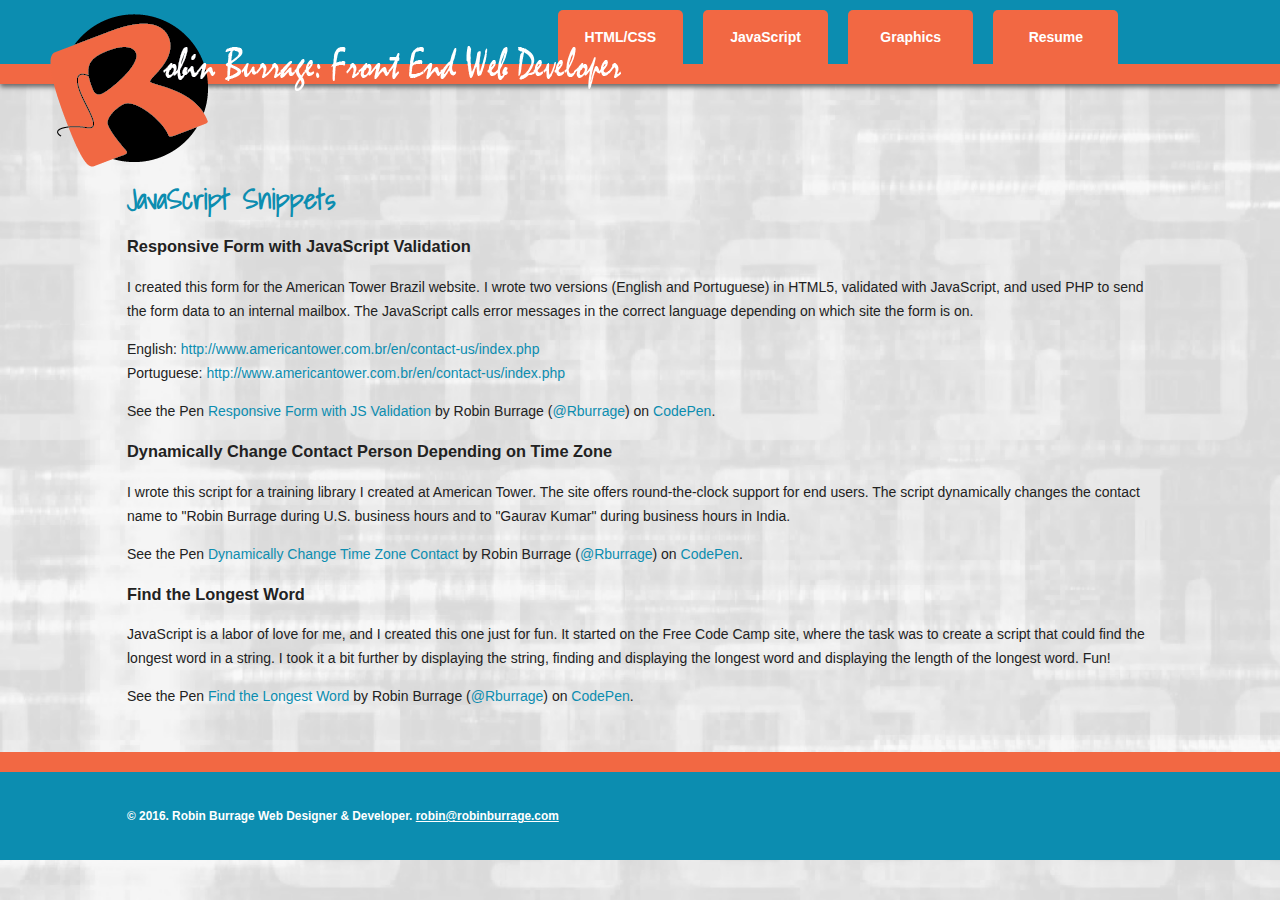
<file: snippets.html>
<!DOCTYPE html>
<!--[if lt IE 7]>      <html class="no-js lt-ie9 lt-ie8 lt-ie7"> <![endif]-->
<!--[if IE 7]>         <html class="no-js lt-ie9 lt-ie8"> <![endif]-->
<!--[if IE 8]>         <html class="no-js lt-ie9"> <![endif]-->
<!--[if gt IE 8]><!--> <html class="no-js"> <!--<![endif]-->
    <head>
        <meta charset="utf-8">
        <meta http-equiv="X-UA-Compatible" content="IE=edge,chrome=1">
        <title></title>
        <meta name="description" content="">
        <meta name="viewport" content="width=device-width, initial-scale=1">

        <link rel="stylesheet" href="css/normalize.min.css">
        <link rel="stylesheet" href="css/main.css">
        <link href='http://fonts.googleapis.com/css?family=Shadows+Into+Light' rel='stylesheet' type='text/css'>

        <script src="js/vendor/modernizr-2.6.2-respond-1.1.0.min.js"></script>
    </head>
    <body>
        <!--[if lt IE 7]>
            <p class="browsehappy">You are using an <strong>outdated</strong> browser. Please <a href="http://browsehappy.com/">upgrade your browser</a> to improve your experience.</p>
        <![endif]-->

        <div class="header-container">
            <header class="wrapper clearfix">
                <h1 class="title"><a href="index.html"><img src="img/rob-logo.png"></a></h1>
                <nav>
                    <ul>
                        <li><a href="index.html">HTML/CSS</a></li>
                        <li><a href="snippets.html">JavaScript</a></li>
                        <li><a href="graphics.html">Graphics</a></li>
                        <li><a href="resume.html">Resume</a></li>
                    </ul>
                </nav>
            </header>
        </div>

        <div class="main-container">
            <div class="main wrapper clearfix">

                <article style="width:100%;">
                    <h2>JavaScript Snippets</h2>
                    
                    <h3>Responsive Form with JavaScript Validation</h3>
                    <p>I created this form for the American Tower Brazil website. I wrote two versions (English and Portuguese) in HTML5, validated with JavaScript, and used PHP to send the form data to an internal mailbox. The JavaScript calls error messages in the correct language depending on which site the form is on.</p>
                    <p>English: <a href="http://www.americantower.com.br/en/contact-us/index.php" target="_blank">http://www.americantower.com.br/en/contact-us/index.php</a>  <br>Portuguese: <a href="http://www.americantower.com.br/pt/contact-us/index.php" target="_blank">http://www.americantower.com.br/en/contact-us/index.php</a>
                    <p data-height="265" data-theme-id="light" data-slug-hash="oLBvKb" data-default-tab="js,result" data-user="Rburrage" data-embed-version="2" class="codepen">See the Pen <a href="http://codepen.io/Rburrage/pen/oLBvKb/">Responsive Form with JS Validation</a> by Robin Burrage (<a href="http://codepen.io/Rburrage">@Rburrage</a>) on <a href="http://codepen.io">CodePen</a>.</p>
                    <script async src="//assets.codepen.io/assets/embed/ei.js"></script>
                    
                    <h3>Dynamically Change Contact Person Depending on Time Zone</h3>
                    <p>I wrote this script for a training library I created at American Tower. The site offers round-the-clock support for end users. The script dynamically changes the contact name to "Robin Burrage during U.S. business hours and to "Gaurav Kumar" during business hours in India.</p>
                    <p data-height="265" data-theme-id="light" data-slug-hash="GqNVzK" data-default-tab="js,result" data-user="Rburrage" data-embed-version="2" class="codepen">See the Pen <a href="http://codepen.io/Rburrage/pen/GqNVzK/">Dynamically Change Time Zone Contact </a> by Robin Burrage (<a href="http://codepen.io/Rburrage">@Rburrage</a>) on <a href="http://codepen.io">CodePen</a>.</p>
                    <script async src="//assets.codepen.io/assets/embed/ei.js"></script>
                    
                    <h3>Find the Longest Word</h3>
                    <p>JavaScript is a labor of love for me, and I created this one just for fun. It started on the Free Code Camp site, where the task was to create a script that could find the longest word in a string. I took it a bit further by displaying the string, finding and displaying the longest word and displaying the length of the longest word. Fun!</p>
                    <p data-height="265" data-theme-id="light" data-slug-hash="RRomWw" data-default-tab="js,result" data-user="Rburrage" data-embed-version="2" data-preview="true" class="codepen">See the Pen <a href="http://codepen.io/Rburrage/pen/RRomWw/">Find the Longest Word</a> by Robin Burrage (<a href="http://codepen.io/Rburrage">@Rburrage</a>) on <a href="http://codepen.io">CodePen</a>.</p>
                    <script async src="//assets.codepen.io/assets/embed/ei.js"></script>
                    
                </article>



            </div> <!-- #main -->
        </div> <!-- #main-container -->

        <div class="footer-container">
            <footer class="wrapper">
                <h3>&copy; 2016. Robin Burrage Web Designer &amp; Developer. <a href="mailto:robin@robinburrage.com">robin@robinburrage.com</a></h3>
            </footer>
        </div>

        <script src="//ajax.googleapis.com/ajax/libs/jquery/1.11.1/jquery.min.js"></script>
        <script>window.jQuery || document.write('<script src="js/vendor/jquery-1.11.1.min.js"><\/script>')</script>

        <script src="js/main.js"></script>

        <!-- Google Analytics: change UA-XXXXX-X to be your site's ID. -->
        <script>
            (function(b,o,i,l,e,r){b.GoogleAnalyticsObject=l;b[l]||(b[l]=
            function(){(b[l].q=b[l].q||[]).push(arguments)});b[l].l=+new Date;
            e=o.createElement(i);r=o.getElementsByTagName(i)[0];
            e.src='//www.google-analytics.com/analytics.js';
            r.parentNode.insertBefore(e,r)}(window,document,'script','ga'));
            ga('create','UA-XXXXX-X');ga('send','pageview');
        </script>
    </body>
</html>
</file>
<file: css/main.css>
/*! HTML5 Boilerplate v4.3.0 | MIT License | http://h5bp.com/ */

html,
button,
input,
select,
textarea {
    color: #222;
}

html {
    font-size: 1em;
    line-height: 1.4;
}

::-moz-selection {
    background: #b3d4fc;
    text-shadow: none;
}

::selection {
    background: #b3d4fc;
    text-shadow: none;
}

hr {
    display: block;
    height: 1px;
    border: 0;
    border-top: 1px solid #ccc;
    margin: 1em 0;
    padding: 0;
}

audio,
canvas,
img,
video {
    vertical-align: middle;
}

fieldset {
    border: 0;
    margin: 0;
    padding: 0;
}

textarea {
    resize: vertical;
}

.browsehappy {
    margin: 0.2em 0;
    background: #ccc;
    color: #000;
    padding: 0.2em 0;
}


/* ===== Initializr Styles ==================================================
   Author: Jonathan Verrecchia - verekia.com/initializr/responsive-template
   ========================================================================== */

body {
    font: 14px/24px Helvetica,Helvetica Neue,Arial;
  /* Location of the image */
  background-image: url(../img/robin.jpg);
  
  /* Background image is centered vertically and horizontally at all times */
  background-position: center center;
  
  /* Background image doesn't tile */
  background-repeat: no-repeat;
  
  /* Background image is fixed in the viewport so that it doesn't move when 
     the content's height is greater than the image's height */
  background-attachment: fixed;
  
  /* This is what makes the background image rescale based
     on the container's size */
  background-size: cover;
}

.before-and-after {
    border: 1px solid #ccc;
    padding: 10px 40px;
    background: #fefefe;
    border-radius: 5px;
}

.wrapper {
    width: 90%;
    margin: 0 5%;
}

/* ===================
    ALL: Orange Theme
   =================== */

.header-container {
    border-bottom: 20px solid #F26843;
}

.footer-container,
.main aside {
    border-top: 20px solid #F26843;
}

.header-container,
.footer-container,
.main aside {
     background: none repeat scroll 0 0 #0C8DB0;
}

.title {
    color: white;
}
.title img{
	max-width:100%;
}
/* ==============
    MOBILE: Menu
   ============== */

nav ul {
    margin: 0;
    padding: 0;
}

nav a {
    display: block;
    margin-bottom: 10px;
    padding: 15px 0;

    text-align: center;
    text-decoration: none;
    font-weight: bold;

    color: white;
	background: none repeat scroll 0 0 #F26843}

nav a:hover,
nav a:visited {
    color: white;
}

nav a:hover {
    text-decoration: underline;
}

/* ==============
    MOBILE: Main
   ============== */

.main {
    padding: 30px 0;
}

.main article h1 {
    font-size: 2em;
}

.main aside {
    color: #fff;
    padding: 0px 5% 10px;
}

.footer-container footer {
    color: white;
    padding: 20px 0;
}

footer.wrapper > h3 {
    font-size: 0.85em;
}

footer.wrapper > h3 a {
    color:#fff;
}

footer.wrapper > h3 a:hover {
    color:#ccc;
}
.site-image {
    border: 1px solid #0C8DB0;
    border-radius: 5px;
    box-shadow: 2px 2px 10px #999;
    max-width: 100%;
}

/* ===============
    ALL: IE Fixes
   =============== */

.ie7 .title {
    padding-top: 20px;
}

.main.wrapper.clearfix h1 {
    color: #0C8DB0;
    font-size: 1.5em;
}

.date {
    color: #f26843;
    font-size: 1.1em;
    font-weight: bold;
}

.description a, .main.wrapper.clearfix a {
    color: #0C8DB0;
    text-decoration: none;
}
.description a, .main.wrapper.clearfix a:hover {
    color: #F26843;
}

.description a:hover{
	color:#0c8db0;
}

section, .description {
    border-bottom: 3px solid #fff;
}
.description{
	margin-bottom:20px;
}
section:last-child {
    border:none;
}

.graphic-wrapper {
	text-align:center;
	margin:20px auto;
    width: 70%;
}
.graphic-wrapper img{
	max-width:100%;
}
.bbf-wrapper{
	background:#000;
	padding:10px;
}
h2{
	font-family: 'Shadows Into Light', cursive;
	font-size:28px;
	color:#0C8DB0;
}
.project {
	color:#0C8DB0;
}
/* ==========================================================================
   Author's custom styles
   ========================================================================== */

/* ==========================================================================
   Media Queries
   ========================================================================== */

@media only screen and (min-width: 480px) {

/* ====================
    INTERMEDIATE: Menu
   ==================== */

    nav a {
        float: left;
        width: 27%;
        margin: 10px 1.7%;
        margin-bottom: 0;
		border-top-left-radius: 5px;
		border-top-right-radius: 5px;
		padding: 15px 2%;
		width: 17%;
	}	

    nav li:first-child a {
        margin-left: 0;
    }

    nav li:last-child a {
        margin-right: 0;
    }

/* ========================
    INTERMEDIATE: IE Fixes
   ======================== */

    nav ul li {
        display: inline;
    }

    .oldie nav a {
        margin: 0 0.7%;
    }

    .before-and-after {
        margin-bottom: 20px;
    }
	
	
}

@media only screen and (min-width: 768px) {

/* ====================
    WIDE: CSS3 Effects
   ==================== */

    .header-container,
    .main aside {
        -webkit-box-shadow: 0 3px 5px #666;
           -moz-box-shadow: 0 3px 5px #666;
                box-shadow: 0 3px 5px #666;
    }

/* ============
    WIDE: Menu
   ============ */


.title {
    float: left;
    left: 50px;
    position: absolute;
    top: -5px;
}

    nav {
        float: right;
        width: 58%;
    }

/* ============
    WIDE: Main
   ============ */

    .main article {
        float: left;
        width: 57%;
		margin-top: 50px;
    }

    .main aside {
        float: right;
        width: 28%;
		color:#fff;
    }
}

@media only screen and (min-width: 1140px) {

/* ===============
    Maximal Width
   =============== */

    .wrapper {
        width: 1026px; /* 1140px - 10% for margins */
        margin: 0 auto;
    }
}

/* ==========================================================================
   Helper classes
   ========================================================================== */

.ir {
    background-color: transparent;
    border: 0;
    overflow: hidden;
    *text-indent: -9999px;
}

.ir:before {
    content: "";
    display: block;
    width: 0;
    height: 150%;
}

.hidden {
    display: none !important;
    visibility: hidden;
}

.visuallyhidden {
    border: 0;
    clip: rect(0 0 0 0);
    height: 1px;
    margin: -1px;
    overflow: hidden;
    padding: 0;
    position: absolute;
    width: 1px;
}

.visuallyhidden.focusable:active,
.visuallyhidden.focusable:focus {
    clip: auto;
    height: auto;
    margin: 0;
    overflow: visible;
    position: static;
    width: auto;
}

.invisible {
    visibility: hidden;
}

.clearfix:before,
.clearfix:after {
    content: " ";
    display: table;
}

.clearfix:after {
    clear: both;
}

.clearfix {
    *zoom: 1;
}

/* ==========================================================================
   Print styles
   ========================================================================== */

@media print {
    * {
        background: transparent !important;
        color: #000 !important;
        box-shadow: none !important;
        text-shadow: none !important;
    }

    a,
    a:visited {
        text-decoration: underline;
    }

    a[href]:after {
        content: " (" attr(href) ")";
    }

    abbr[title]:after {
        content: " (" attr(title) ")";
    }

    .ir a:after,
    a[href^="javascript:"]:after,
    a[href^="#"]:after {
        content: "";
    }

    pre,
    blockquote {
        border: 1px solid #999;
        page-break-inside: avoid;
    }

    thead {
        display: table-header-group;
    }

    tr,
    img {
        page-break-inside: avoid;
    }

    img {
        max-width: 100% !important;
    }

    @page {
        margin: 0.5cm;
    }

    p,
    h2,
    h3 {
        orphans: 3;
        widows: 3;
    }

    h2,
    h3 {
        page-break-after: avoid;
    }
}
</file>
